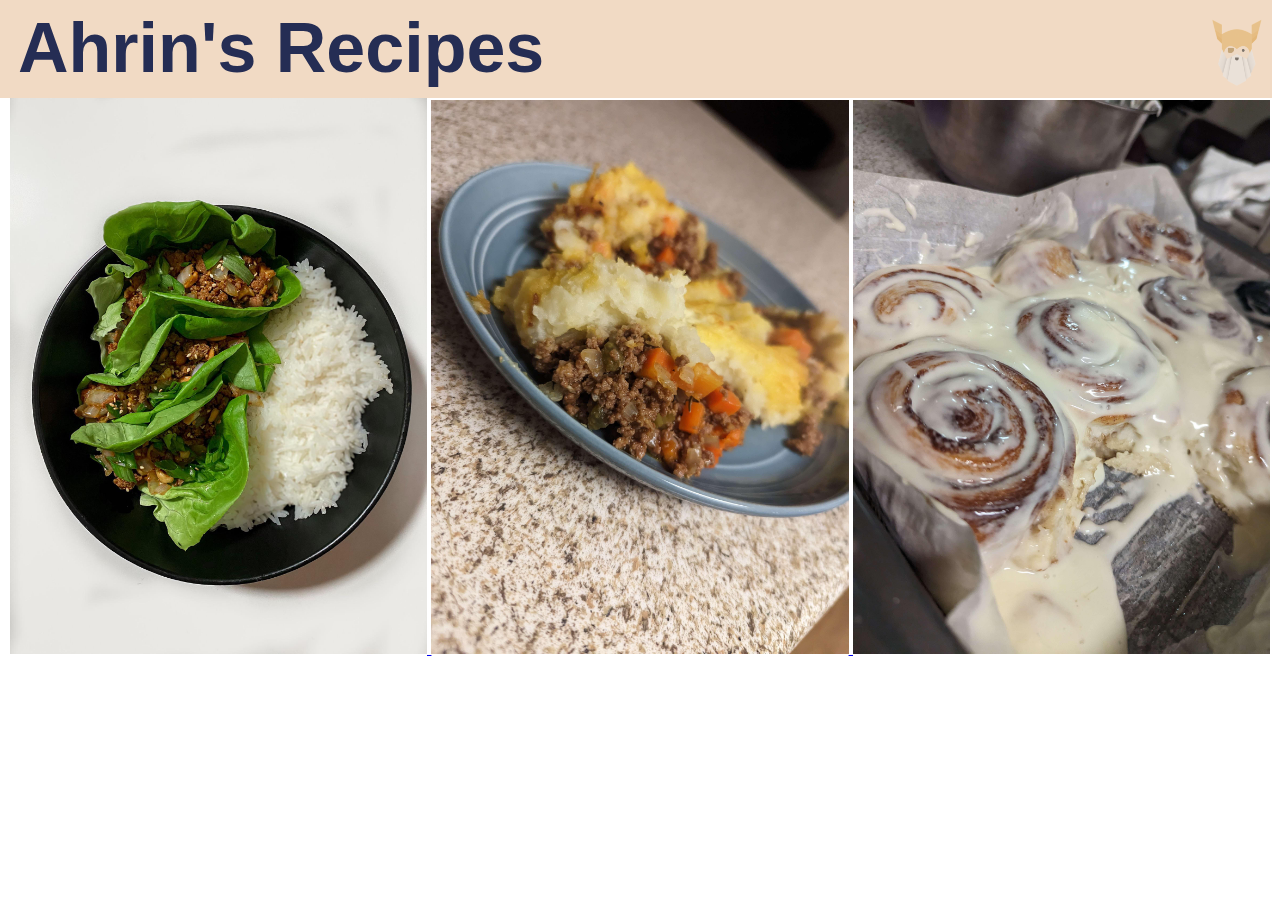
<file: index.html>
<!DOCTYPE html>
<html lang="en">
<head>
    <meta charset="UTF-8">
    <title>Ahrin's Recipes</title>
    <link rel="stylesheet" href="index_style.css" />
</head>

<body>
    <div class="header">
        <h1 class="top_of_page">Ahrin's Recipes</h1>
        <a href="https://www.theodinproject.com/dashboard">
            <img class = 'odin-logo' src="odin-logo.png" alt = "The Odin Project's logo">
        </a>
    </div>
    <!--
    <h2>Summary</h2>
    <p>I started writing this simple HTML website back during the winter break of my 2nd year. The goal was to learn as much web development as I could and to also
        put a project on my resume. By following the Odin Project however, I was redirected and ended up learning fundamentals about what the internet actually is (network of computers via wires),
        how computers interact, what webpages and websites are, and git and linux fundamentals. As a result, I only ended up getting exposure to html. Now that summer has started, I am now
        revisiting this project and refreshing myself with some HTML concepts. After refreshing myself by writing some basic HTML, I will move on to CSS and HTML.</p>
    -->
    <div class = "food-images">
        <a href="recipes/bokchoy-beef/bokchoy-beef.html">
            <img src="recipes/bokchoy-beef/dish-image.jpg" alt="A plate of bokchoy-beef wrapped in a lettuce leaf">
        </a>

        <a href="recipes/do-shepards-pie/shepards-pie.html">
            <img src="recipes/do-shepards-pie/shepards-pie.jpg" alt="A plate of shepards-pie" >
        </a>

        <a href="recipes/cinnamon-rolls/cinnamon-rolls.html">
            <img src="recipes/cinnamon-rolls/cinnamon-rolls.jpg" alt="A freshly baked tray of cream cheese frosting brushed cinnamon rolls">
        </a>
    </div>

    <!--
    <div class = "recipe-link" >
        <h2><a href="recipes/cinnamon-rolls/cinnamon-rolls.html">Cinnamon Rolls</a></h2>
        <h2><a href="recipes/bokchoy-beef/bokchoy-beef.html">Bokchoy Beef</a></h2>
        <h2><a href="recipes/do-shepards-pie/shepards-pie.html">Dutch Oven Shepard's Pie</a></h2>
    </div>
    -->

</body>
</html>
</file>
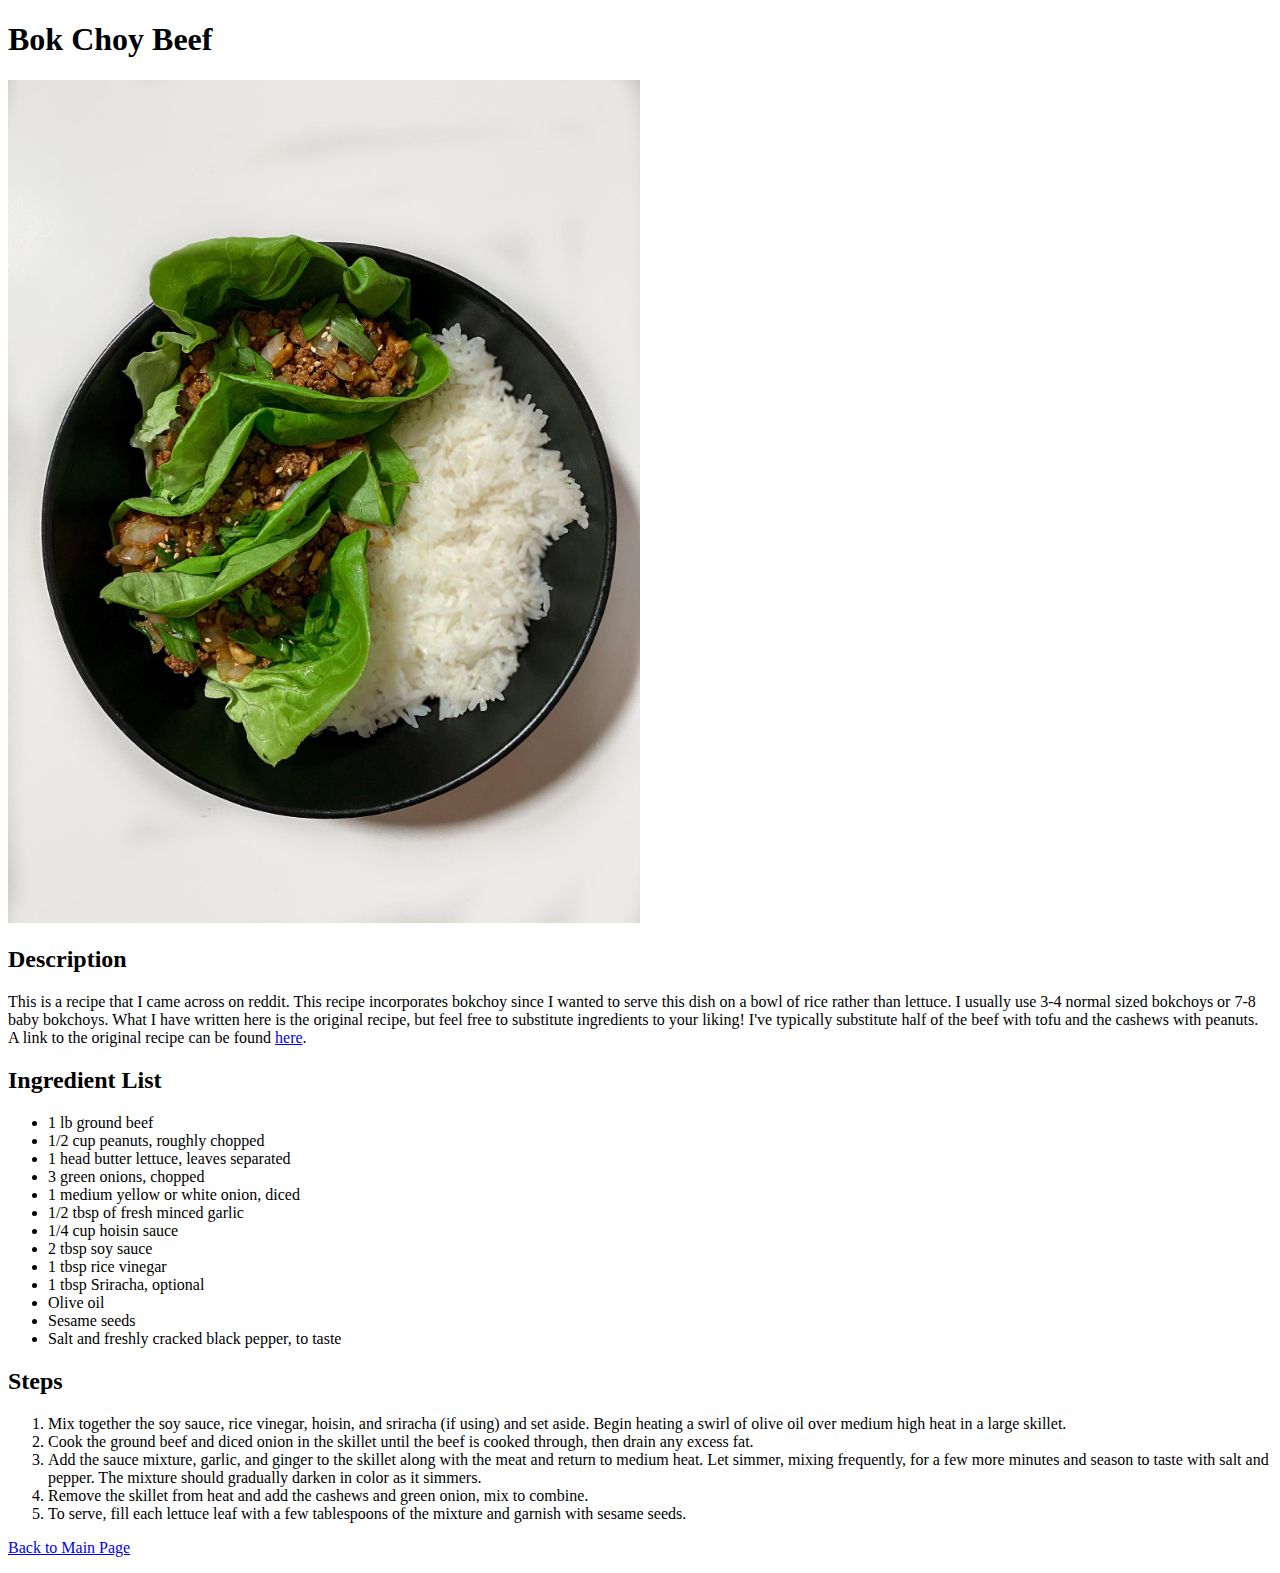
<file: recipes/bokchoy-beef/bokchoy-beef.html>
<!DOCTYPE html>
<html lang="en">
<head>
    <meta charset="UTF-8">
    <title>Ahrin's Bokchoy Beef</title>
</head>
<body>
    <h1>Bok Choy Beef</h1>
    <img src="./dish-image.jpg" alt="A plate of bokchoy-beef wrapped in a lettuce leaf" width = 50% height = 50%>
    <h2>Description</h2>
    <p>This is a recipe that I came across on reddit. This recipe incorporates bokchoy
        since I wanted to serve this dish on a bowl of rice rather than lettuce.
        I usually use 3-4 normal sized bokchoys or 7-8 baby bokchoys. What I have written
        here is the original recipe, but feel free to substitute ingredients to your liking!
        I've typically substitute half of the beef with tofu and the cashews with peanuts.
        A link to the original recipe can be found <a href="https://www.reddit.com/r/EatCheapAndHealthy/comments/n76srh/cashew_chicken_lettuce_wraps/">here</a>.
    </p>
    <h2>Ingredient List</h2>
    <ul>
        <li>1 lb ground beef</li>
        <li>1/2 cup peanuts, roughly chopped</li>
        <li>1 head butter lettuce, leaves separated</li>
        <li>3 green onions, chopped</li>
        <li>1 medium yellow or white onion, diced</li>
        <li>1/2 tbsp of fresh minced garlic</li>
        <li>1/4 cup hoisin sauce</li>
        <li>2 tbsp soy sauce</li>
        <li>1 tbsp rice vinegar</li>
        <li>1 tbsp Sriracha, optional</li>
        <li>Olive oil</li>
        <li>Sesame seeds</li>
        <li>Salt and freshly cracked black pepper, to taste</li>
    </ul>

    <h2>Steps</h2>
    <ol>
        <li>Mix together the soy sauce, rice vinegar, hoisin, and sriracha (if using) and set aside. Begin heating a swirl of olive oil over medium high heat in a large skillet.</li>
        <li>Cook the ground beef and diced onion in the skillet until the beef is cooked through, then drain any excess fat.</li>
        <li>Add the sauce mixture, garlic, and ginger to the skillet along with the meat and return to medium heat. Let simmer, mixing frequently, for a few more minutes and season to taste with salt and pepper. The mixture should gradually darken in color as it simmers.</li>
        <li>Remove the skillet from heat and add the cashews and green onion, mix to combine.</li>
        <li>To serve, fill each lettuce leaf with a few tablespoons of the mixture and garnish with sesame seeds.</li>
    </ol>
    <p><a href="../../index.html">Back to Main Page</a></p> <!--There has to be a better way, right?-->
</body>
</html>
</file>
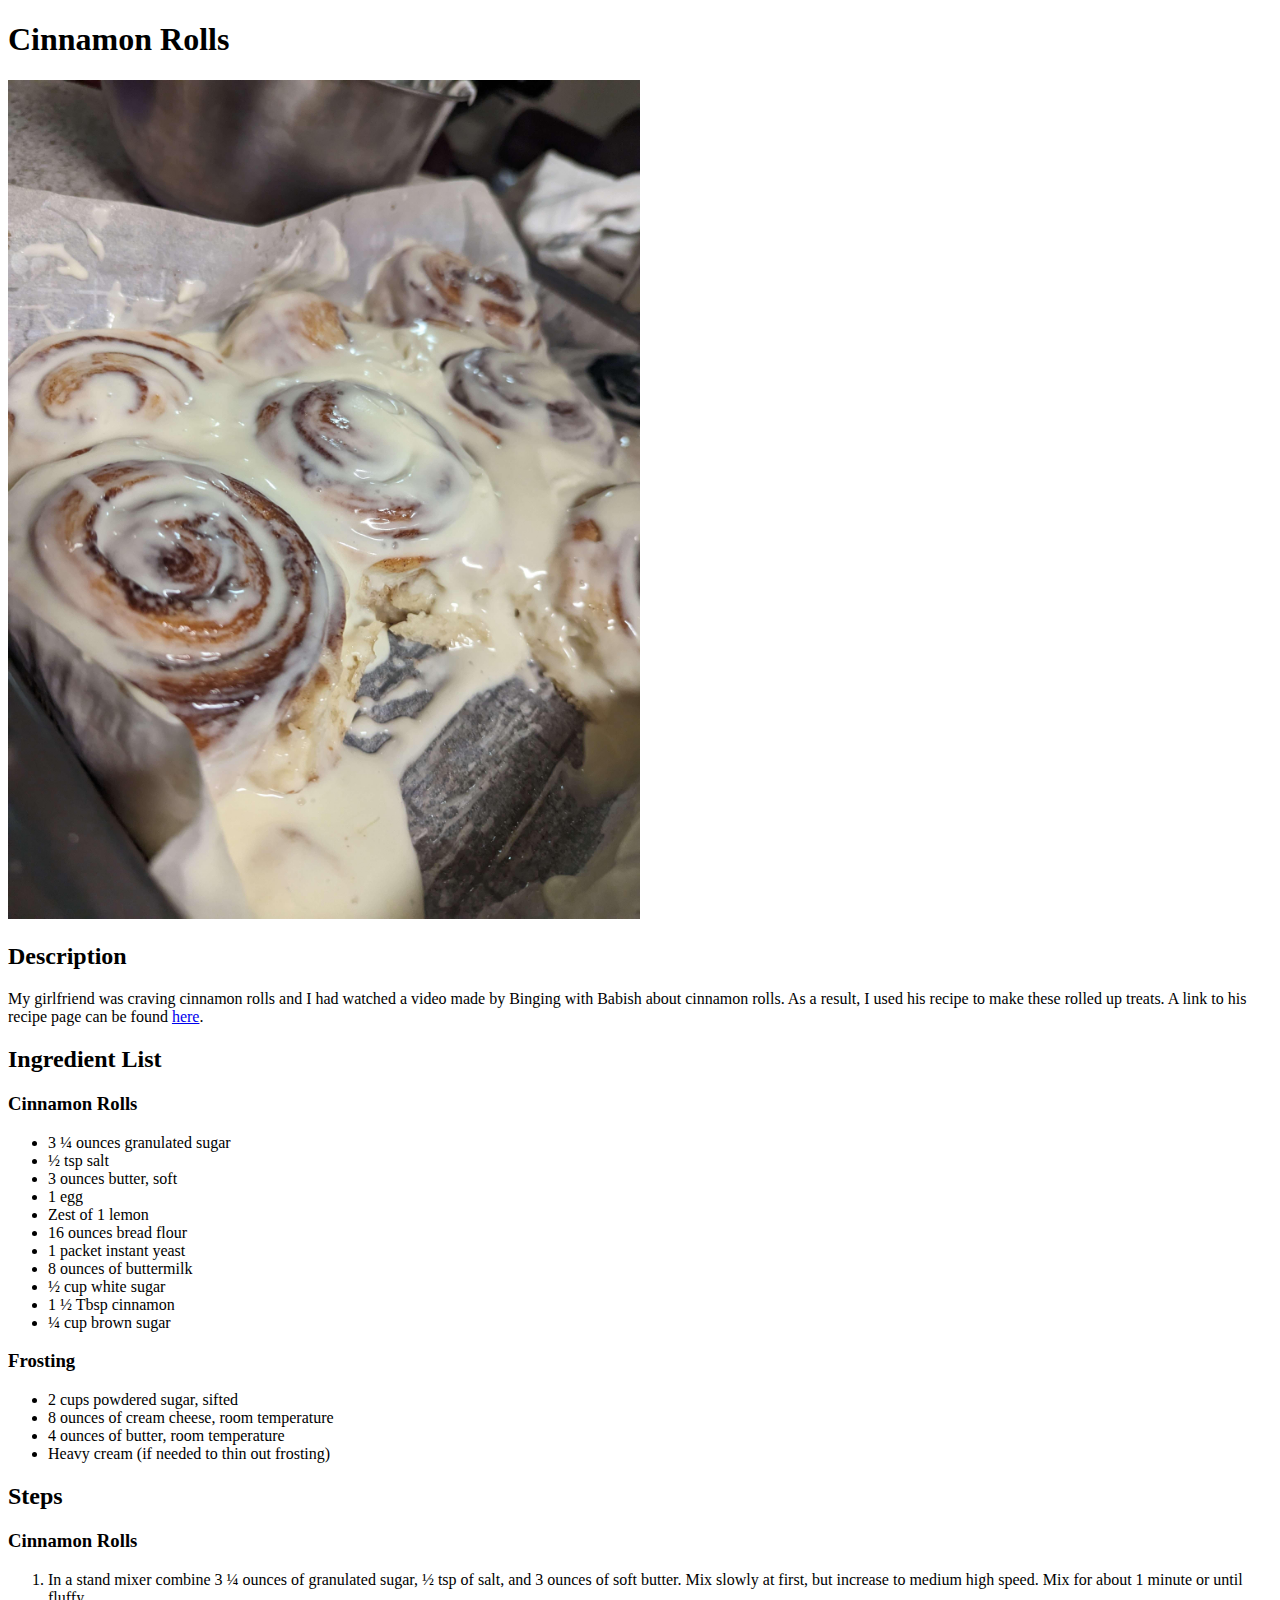
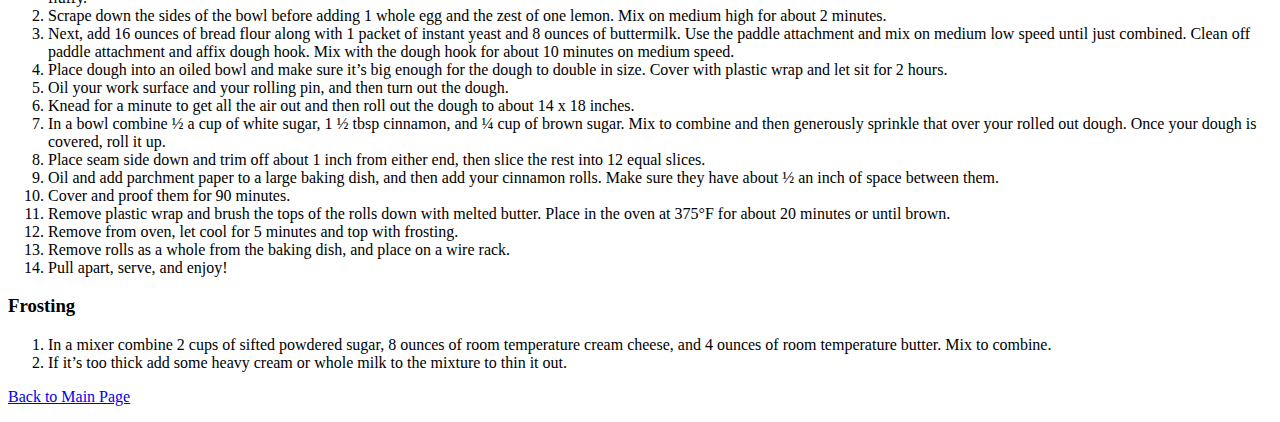
<file: recipes/cinnamon-rolls/cinnamon-rolls.html>
<!DOCTYPE html>
<html lang="en">
<head>
    <meta charset="UTF-8">
    <title>Ahrin's Cinnamon Rolls</title>
</head>
<body>
    <h1>Cinnamon Rolls</h1>
    <img src="./cinnamon-rolls.jpg" alt="A freshly baked tray of cream cheese frosting brushed cinnamon rolls" width = 50% height = 50%>
    <h2>Description</h2>
    <p>My girlfriend was craving cinnamon rolls and I had watched a video made by Binging with Babish about cinnamon rolls. As a result, I used his recipe to make these rolled up treats. A link to his recipe page can be found <a href="https://www.bingingwithbabish.com/recipes/cinnamonrolls">here</a>.</p>
    
    <h2>Ingredient List</h2>
        <h3>Cinnamon Rolls</h3>
        <ul>
            <li>3 ¼ ounces granulated sugar</li>
            <li>½ tsp salt</li>
            <li>3 ounces butter, soft</li>
            <li>1 egg</li>
            <li>Zest of 1 lemon</li>
            <li>16 ounces bread flour</li>
            <li>1 packet instant yeast</li>
            <li>8 ounces of buttermilk</li>
            <li>½ cup white sugar</li>
            <li>1 ½ Tbsp cinnamon</li>
            <li>¼ cup brown sugar</li>
        </ul>
    
        <h3>Frosting</h3>
        <ul>
            <li>2 cups powdered sugar, sifted</li>
            <li>8 ounces of cream cheese, room temperature</li>
            <li>4 ounces of butter, room temperature</li>
            <li>Heavy cream (if needed to thin out frosting)</li>
        </ul>

    <h2>Steps</h2>
    <h3>Cinnamon Rolls</h3>
        <ol>
            <li>In a stand mixer combine 3 ¼ ounces of granulated sugar, ½ tsp of salt, and 3 ounces of soft butter. Mix slowly at first, but increase to medium high speed. Mix for about 1 minute or until fluffy.</li>
            <li>Scrape down the sides of the bowl before adding 1 whole egg and the zest of one lemon. Mix on medium high for about 2 minutes.</li>
            <li>Next, add 16 ounces of bread flour along with 1 packet of instant yeast and 8 ounces of buttermilk. Use the paddle attachment and mix on medium low speed until just combined. Clean off paddle attachment and affix dough hook. Mix with the dough hook for about 10 minutes on medium speed.</li>
            <li>Place dough into an oiled bowl and make sure it’s big enough for the dough to double in size. Cover with plastic wrap and let sit for 2 hours.</li>
            <li>Oil your work surface and your rolling pin, and then turn out the dough.</li>
            <li>Knead for a minute to get all the air out and then roll out the dough to about 14 x 18 inches.</li>
            <li>In a bowl combine ½ a cup of white sugar, 1 ½ tbsp cinnamon, and ¼ cup of brown sugar. Mix to combine and then generously sprinkle that over your rolled out dough. Once your dough is covered, roll it up.</li>
            <li>Place seam side down and trim off about 1 inch from either end, then slice the rest into 12 equal slices.</li>
            <li>Oil and add parchment paper to a large baking dish, and then add your cinnamon rolls. Make sure they have about ½ an inch of space between them.</li>
            <li>Cover and proof them for 90 minutes.</li>
            <li>Remove plastic wrap and brush the tops of the rolls down with melted butter. Place in the oven at 375°F for about 20 minutes or until brown.</li>
            <li>Remove from oven, let cool for 5 minutes and top with frosting.</li>
            <li>Remove rolls as a whole from the baking dish, and place on a wire rack.</li>
            <li>Pull apart, serve, and enjoy!</li>
        </ol>

    <h3>Frosting</h3>
        <ol>
            <li>In a mixer combine 2 cups of sifted powdered sugar, 8 ounces of room temperature cream cheese, and 4 ounces of room temperature butter. Mix to combine.</li>
            <li>If it’s too thick add some heavy cream or whole milk to the mixture to thin it out.</li>
        </ol>
    <p><a href="../../index.html">Back to Main Page</a></p>
</body>
</html>
</file>
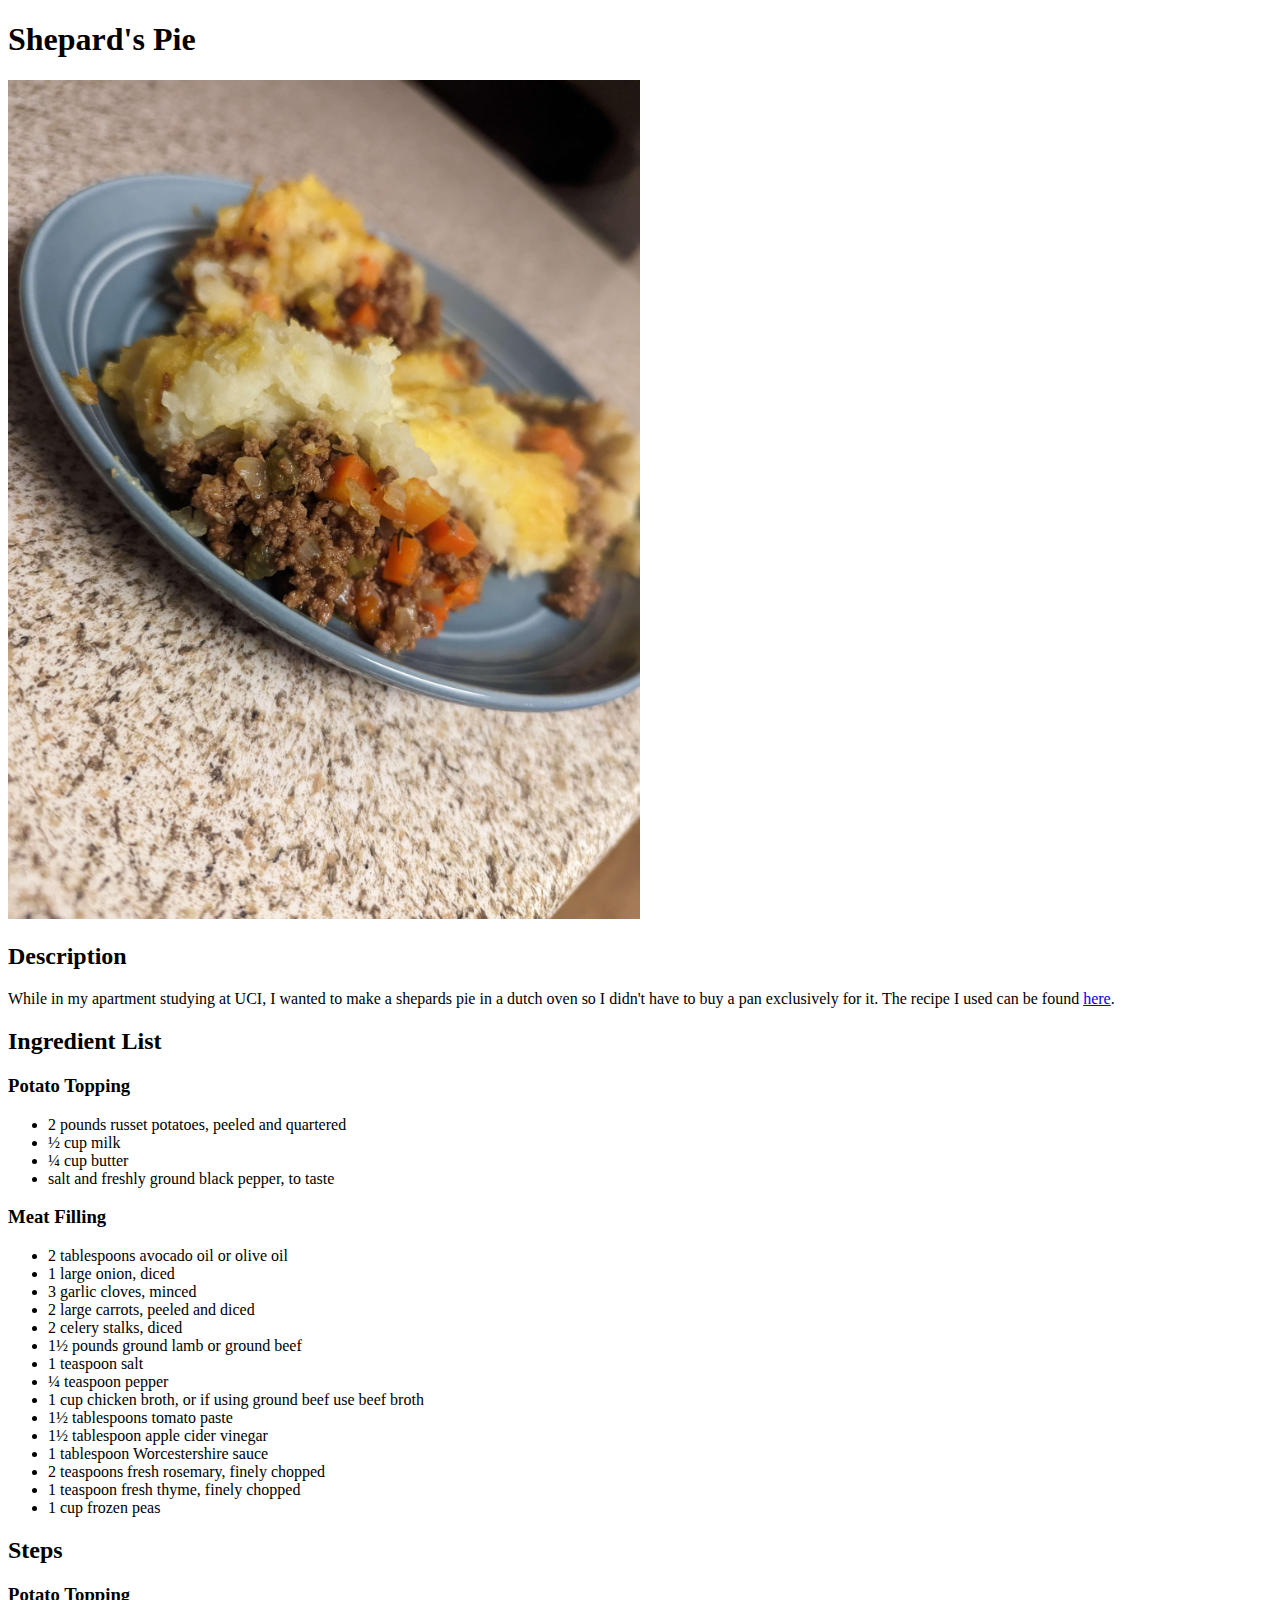
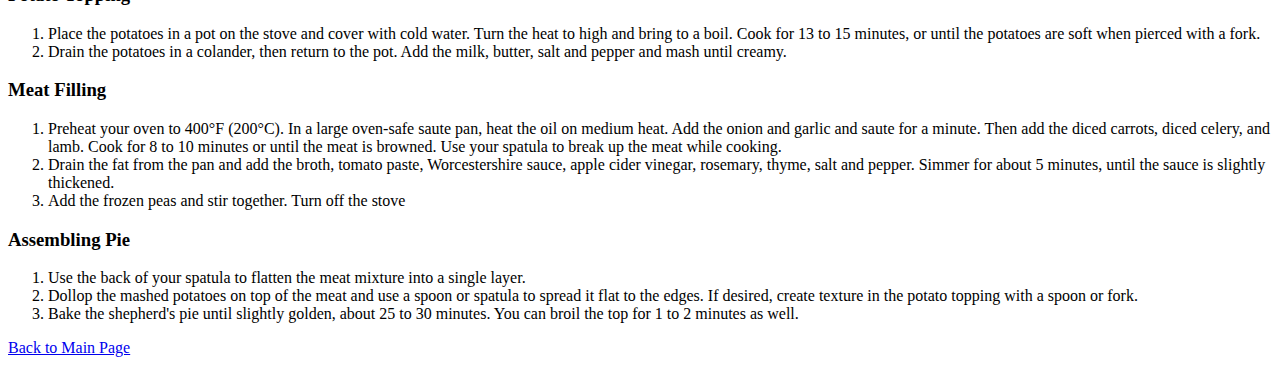
<file: recipes/do-shepards-pie/shepards-pie.html>
<!DOCTYPE html>
<html lang="en">
<head>
    <meta charset="UTF-8">
    <title>Ahrin's Dutch Oven Shepards Pie</title>
</head>
<body>
    <h1>Shepard's Pie</h1>
    <img src="./shepards-pie.jpg" alt="A plate of shepards-pie" width = 50% height = 50%>
    <h2>Description</h2>
    <p>While in my apartment studying at UCI, I wanted to make a shepards pie in a dutch oven so I didn't have to buy a pan exclusively for it. The recipe I used can be found <a href="https://downshiftology.com/recipes/shepherds-pie/">here</a>.</p>
    
    <h2>Ingredient List</h2>
        <h3>Potato Topping</h3>
        <ul>
            <li>2 pounds russet potatoes, peeled and quartered</li>
            <li>½ cup milk</li>
            <li>¼ cup butter</li>
            <li>salt and freshly ground black pepper, to taste</li>
        </ul>
    
        <h3>Meat Filling</h3>
        <ul>
            <li>2 tablespoons avocado oil or olive oil</li>
            <li>1 large onion, diced</li>
            <li>3 garlic cloves, minced</li>
            <li>2 large carrots, peeled and diced</li>
            <li>2 celery stalks, diced</li>
            <li>1½ pounds ground lamb or ground beef</li>
            <li>1 teaspoon salt</li>
            <li>¼ teaspoon pepper</li>
            <li>1 cup chicken broth, or if using ground beef use beef broth</li>
            <li>1½ tablespoons tomato paste</li>
            <li>1½ tablespoon apple cider vinegar</li>
            <li>1 tablespoon Worcestershire sauce</li>
            <li>2 teaspoons fresh rosemary, finely chopped</li>
            <li>1 teaspoon fresh thyme, finely chopped</li>
            <li>1 cup frozen peas</li>
        </ul>

    <h2>Steps</h2>
    <h3>Potato Topping</h3>
        <ol>
            <li>Place the potatoes in a pot on the stove and cover with cold water. Turn the heat to high and bring to a boil. Cook for 13 to 15 minutes, or until the potatoes are soft when pierced with a fork.</li>
            <li>Drain the potatoes in a colander, then return to the pot. Add the milk, butter, salt and pepper and mash until creamy.</li>
        </ol>

    <h3>Meat Filling</h3>
        <ol>
            <li>Preheat your oven to 400°F (200°C). In a large oven-safe saute pan, heat the oil on medium heat. Add the onion and garlic and saute for a minute. Then add the diced carrots, diced celery, and lamb. Cook for 8 to 10 minutes or until the meat is browned. Use your spatula to break up the meat while cooking.</li>
            <li>Drain the fat from the pan and add the broth, tomato paste, Worcestershire sauce, apple cider vinegar, rosemary, thyme, salt and pepper. Simmer for about 5 minutes, until the sauce is slightly thickened.</li>
            <li>Add the frozen peas and stir together. Turn off the stove</li>
        </ol>
    <h3>Assembling Pie</h3>
        <ol>
            <li>Use the back of your spatula to flatten the meat mixture into a single layer.</li>
            <li>Dollop the mashed potatoes on top of the meat and use a spoon or spatula to spread it flat to the edges. If desired, create texture in the potato topping with a spoon or fork.</li>
            <li>Bake the shepherd's pie until slightly golden, about 25 to 30 minutes. You can broil the top for 1 to 2 minutes as well.</li>
        </ol>
    <p><a href="../../index.html">Back to Main Page</a></p>
</body>
</html>
</file>
<file: index_style.css>
body {
    font-family: 'Noto Sans Symbols', Helvetica, sans-serif;
}

header {
    box-sizing: border-box;
}

h1 {
    margin-top: -10px;
    margin-left: -10px;
    margin-bottom: -80px; /*Manually styling here. Not sure how I'm supposed to get the odin logo on the same horizontal axis without doing this. */
    padding: 10px 20px;
    width: auto;
    color: #252D54;
    background-color: #F1DAC4;
    font-size: 70px;
    font-family: "Montaserrat", sans-serif;
}

.odin-logo {
    display: flex;
    max-width: 70px;
    margin-left: auto;
    justify-content: right;
    opacity: 60%;
}

.odin-logo:hover {
    opacity: 100%;
}

.food-images {
    margin-top: 10px;
    text-align: center;
}

.food-images img {
    display:inline-block;
    max-width: 33%;
    height: auto;
    width: auto;
}

.food-images img:hover {
    opacity: 80%;
}

h2 {
    color: #2E4756;
    font-size: 60px;
}

p {
    color: #3C7A89;
    font-size: 30px;
}
</file>
